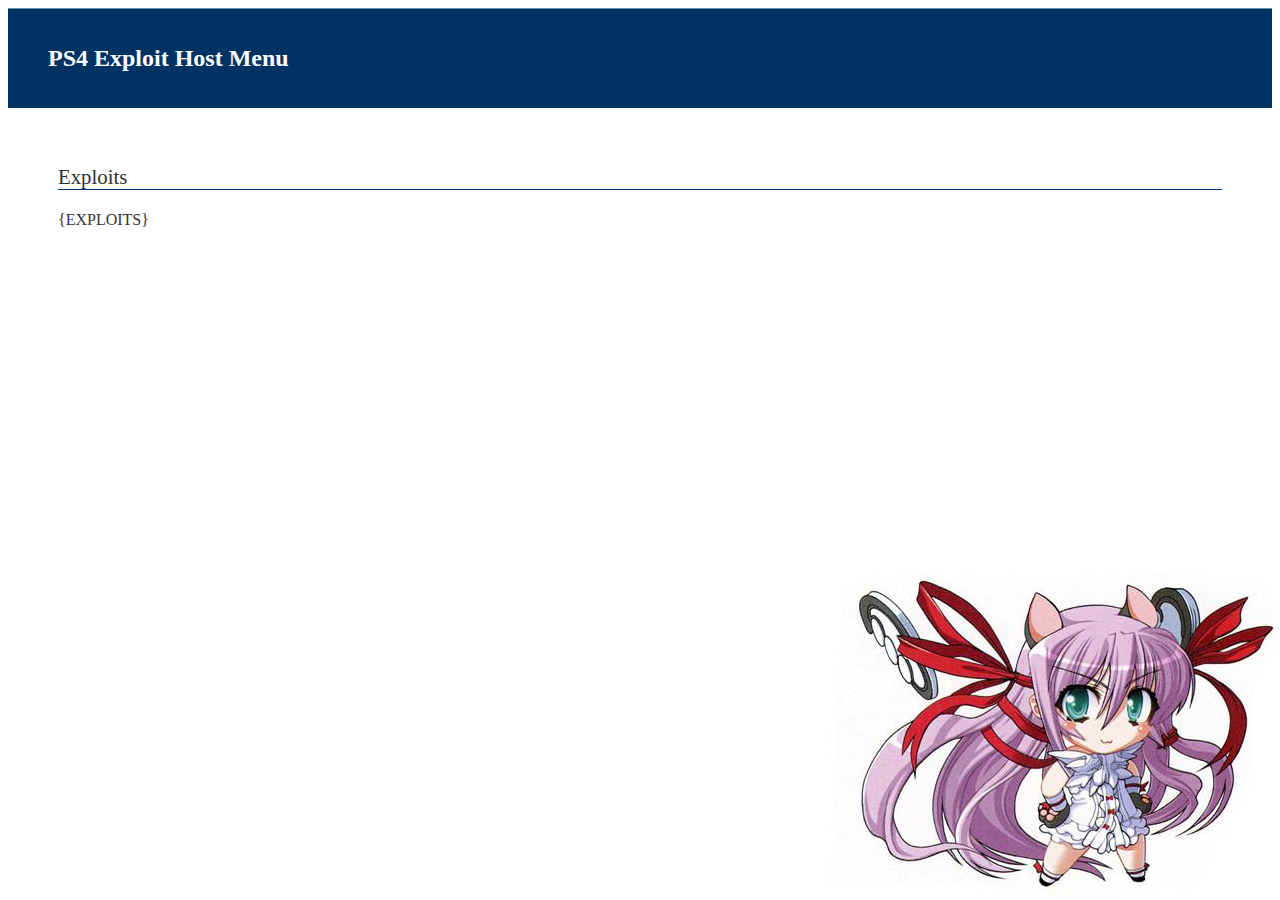
<file: exploit/index.html>
<!DOCTYPE HTML>
<html>
<head>
<meta charset="UTF-8">
<title>PS4 Exploit Host by Al Azif</title>
<style>
body {
    background-image: url(' [data-uri]');
    background-position: right bottom;
    background-repeat: no-repeat;
    background-attachment: fixed;
}
#wrapper {
    width: 100%;
}
#contentHeader {
    padding: 20px 40px;
    background: #003263;
    border-top: 1px solid #6392b1;
}
#content {
    width: 100%;
}
#contentBody {
    padding: 40px 50px 20px;
    color: #333;
}
h1 {
    font-size: 150%;
    color: #fff;
}
h2 {
    font-size: 130%;
    font-weight: normal;
    border-bottom: 1px solid #003488;
    margin-bottom: 1em;
}
h3 {
    font-size: 120%;
    margin-top: 2em;
    padding-left: 5px;
    border-left: 10px solid #9EC9E1;
    margin-bottom: 1em;
}
ul.default {
    list-style: disc outside;
    margin-bottom: 1em;
}
ul.default li {
    margin-left: 1.5em;
    padding-left: 0;
}
.btn {
    padding: 16px 32px;
    text-align: center;
    text-decoration: none;
    display: inline-block;
    font-size: 24px;
    margin: 4px 2px;
    -webkit-transition-duration: 0.4s;
    transition-duration: 0.4s;
    cursor: pointer;
}
.btn-main {
    width: 325px;
    background-color: #003263;
    color: white;
    border-radius: 8px;
}
.btn-main:hover {
    width: 325px;
    background-color: #0058b1;
    color: white;
    border-radius: 8px;
    box-shadow: 0 12px 16px 0 rgba(0, 140, 186, 0.24), 0 17px 50px 0 rgba(0, 140, 186,0.19)
}
</style>
</head>
<body>
<div id="wrapper">
<div id="contentWrapper">
<div id="contentHeader">
<h1>PS4 Exploit Host Menu</h1>
</div>
<div id="content">
<div id="contentBody">
<h2>Exploits</h2>
{EXPLOITS}
</div>
</div>
</div>
</div>
</body>
</html>
</file>
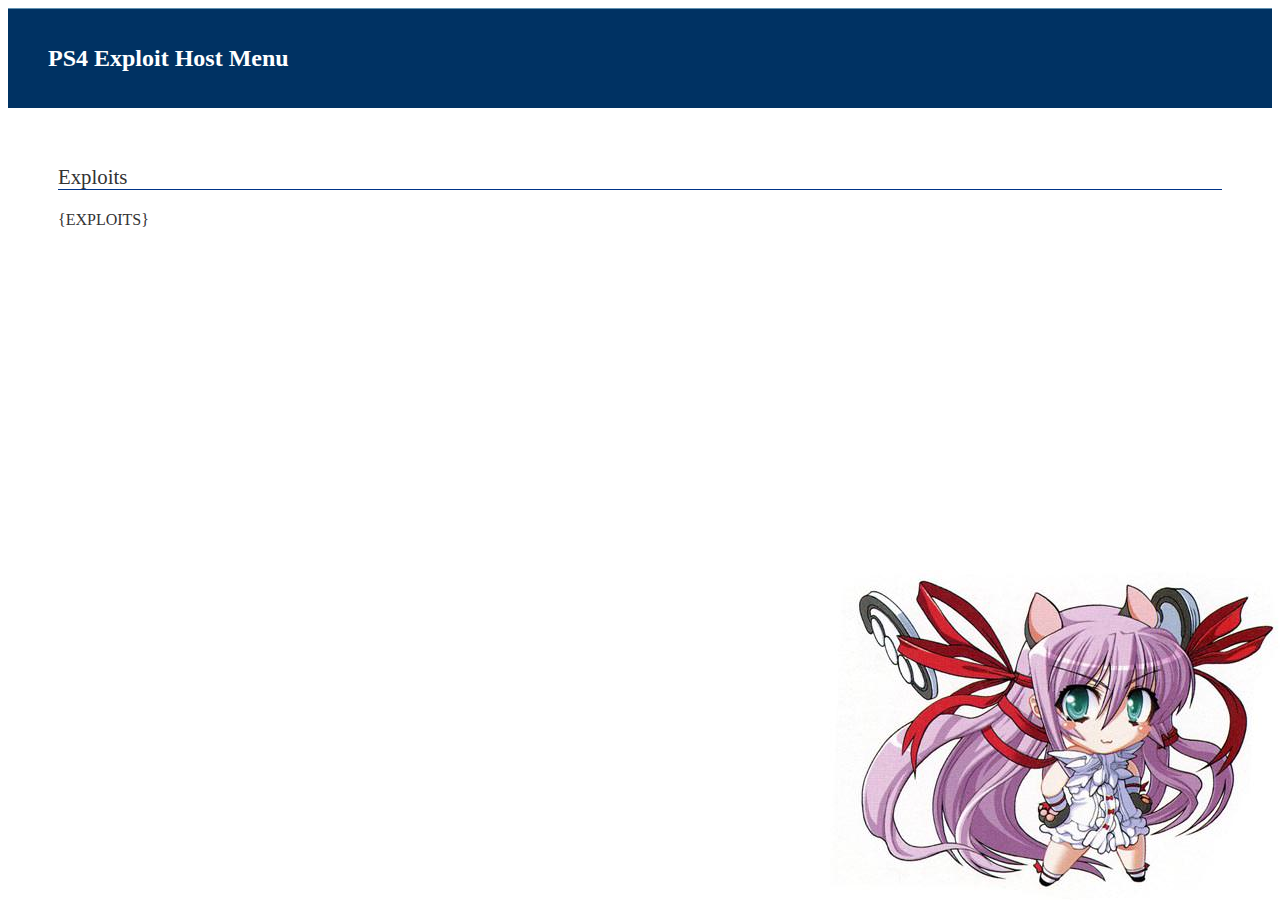
<file: exploits/index.html>
<!DOCTYPE HTML>
<html>
<head>
<meta charset="UTF-8">
<title>PS4 Exploit Host by Al Azif</title>
<style>
html {
    height: 100%;
}
body {
    background-image: url(' [data-uri]');
    background-position: right bottom;
    background-repeat: no-repeat;
    background-attachment: fixed;
    min-height: 100%;
}
#wrapper {
    width: 100%;
}
#contentHeader {
    padding: 20px 40px;
    background: #003263;
    border-top: 1px solid #6392b1;
}
#content {
    width: 100%;
}
#contentBody {
    padding: 40px 50px 20px;
    color: #333;
}
h1 {
    font-size: 150%;
    color: #fff;
}
h2 {
    font-size: 130%;
    font-weight: normal;
    border-bottom: 1px solid #003488;
    margin-bottom: 1em;
}
h3 {
    font-size: 120%;
    margin-top: 2em;
    padding-left: 5px;
    border-left: 10px solid #9EC9E1;
    margin-bottom: 1em;
}
ul.default {
    list-style: disc outside;
    margin-bottom: 1em;
}
ul.default li {
    margin-left: 1.5em;
    padding-left: 0;
}
.btn {
    padding: 16px 32px;
    text-align: center;
    text-decoration: none;
    display: inline-block;
    font-size: 24px;
    margin: 4px 2px;
    -webkit-transition-duration: 0.4s;
    transition-duration: 0.4s;
    cursor: pointer;
}
.btn-main {
    width: 325px;
    background-color: #003263;
    color: white;
    border-radius: 8px;
}
.btn-main:hover {
    width: 325px;
    background-color: #0058b1;
    color: white;
    border-radius: 8px;
    box-shadow: 0 12px 16px 0 rgba(0, 140, 186, 0.24), 0 17px 50px 0 rgba(0, 140, 186,0.19)
}
</style>
</head>
<body>
<div id="wrapper">
<div id="contentWrapper">
<div id="contentHeader">
<h1>PS4 Exploit Host Menu</h1>
</div>
<div id="content">
<div id="contentBody">
<h2>Exploits</h2>
{EXPLOITS}
</div>
</div>
</div>
</div>
</body>
</html>
</file>
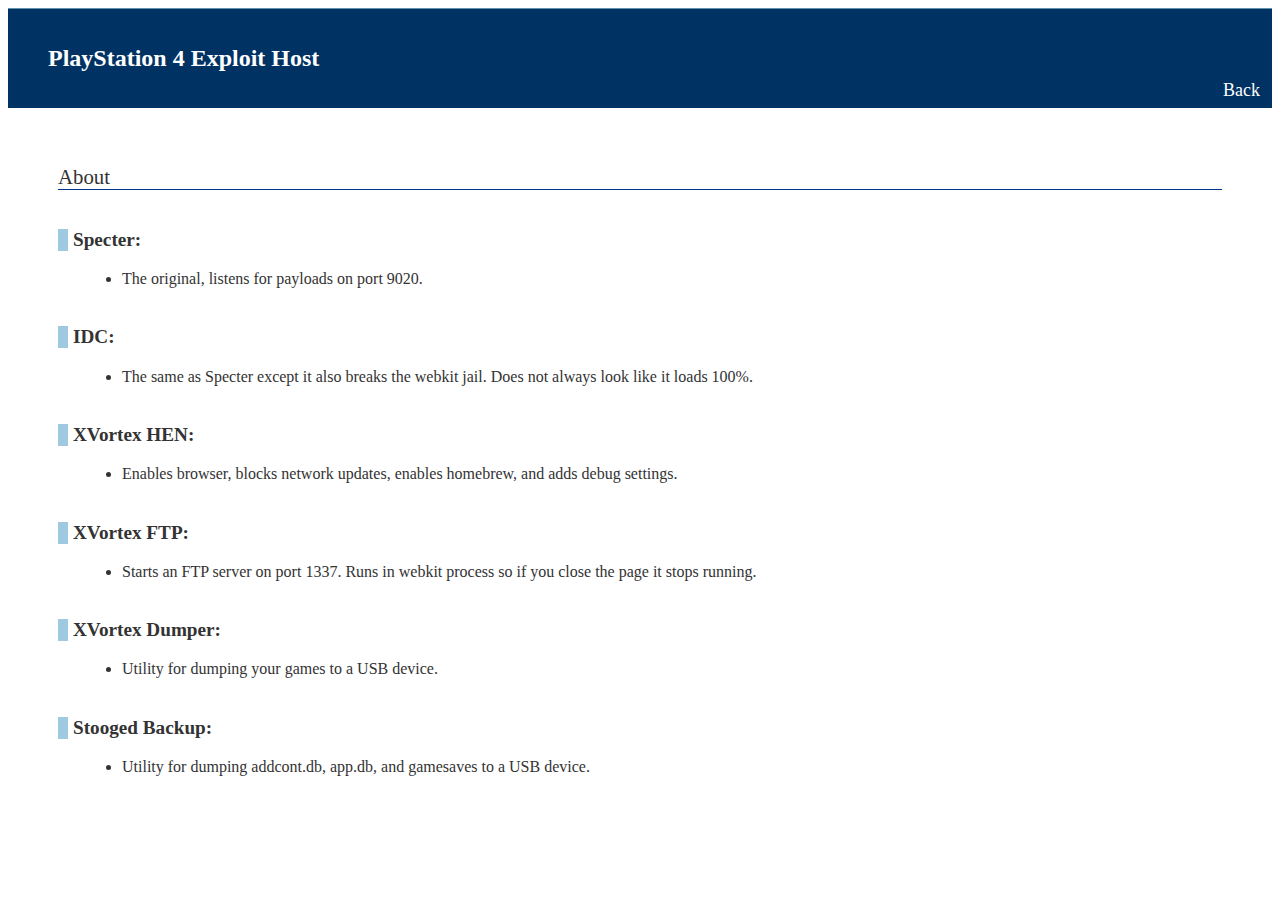
<file: html/about.html>
<!DOCTYPE HTML>
<html>
<head>
<meta charset="UTF-8">
<title>About Exploits | PS4 Exploit Host by Al Azif</title>
<style>
html {
    height: 100%;
}
body {
    background-image: url('[data-uri]');
    background-position: right bottom;
    background-repeat: no-repeat;
    background-attachment: fixed;
    min-height: 100%;
}
#wrapper {
    width: 100%;
}
#contentHeader {
    padding: 20px 40px;
    background: #003263;
    border-top: 1px solid #6392b1;
}
#content {
    width: 100%;
}
#contentBody {
    padding: 40px 50px 20px;
    color: #333;
}
h1 {
    font-size: 150%;
    color: #fff;
}
h2 {
    font-size: 130%;
    font-weight: normal;
    border-bottom: 1px solid #003488;
    margin-bottom: 1em;
}
h3 {
    font-size: 120%;
    margin-top: 2em;
    padding-left: 5px;
    border-left: 10px solid #9EC9E1;
    margin-bottom: 1em;
}
.about {
    font-size: large;
    color: #fff;
    text-decoration: none;
    position: absolute;
    right: 20px;
    top: 80px;
}
ul.default {
    list-style: disc outside;
    margin-bottom: 1em;
}
ul.default li {
    margin-left: 1.5em;
    padding-left: 0;
}
</style>
</head>
<body>
<div id="wrapper">
<div id="contentWrapper">
<div id="contentHeader">
<div><h1>PlayStation 4 Exploit Host</h1><a href="/index.html" class="about">Back</a></div>
</div>
<div id="content">
<div id="contentBody">
<h2>About</h2>
<h3>Specter:</h3>
<ul class="default">
<li>The original, listens for payloads on port 9020.</li>
</ul>
<h3>IDC:</h3>
<ul class="default">
<li>The same as Specter except it also breaks the webkit jail. Does not always look like it loads 100%.</li>
</ul>
<h3>XVortex HEN:</h3>
<ul class="default">
<li>Enables browser, blocks network updates, enables homebrew, and adds debug settings.</li>
</ul>
<h3>XVortex FTP:</h3>
<ul class="default">
<li>Starts an FTP server on port 1337. Runs in webkit process so if you close the page it stops running.</li>
</ul>
<h3>XVortex Dumper:</h3>
<ul class="default">
<li>Utility for dumping your games to a USB device.</li>
</ul>
<h3>Stooged Backup:</h3>
<ul class="default">
<li>Utility for dumping addcont.db, app.db, and gamesaves to a USB device.</li>
</ul>
</div>
</div>
</div>
</div>
</body>
</html>
</file>
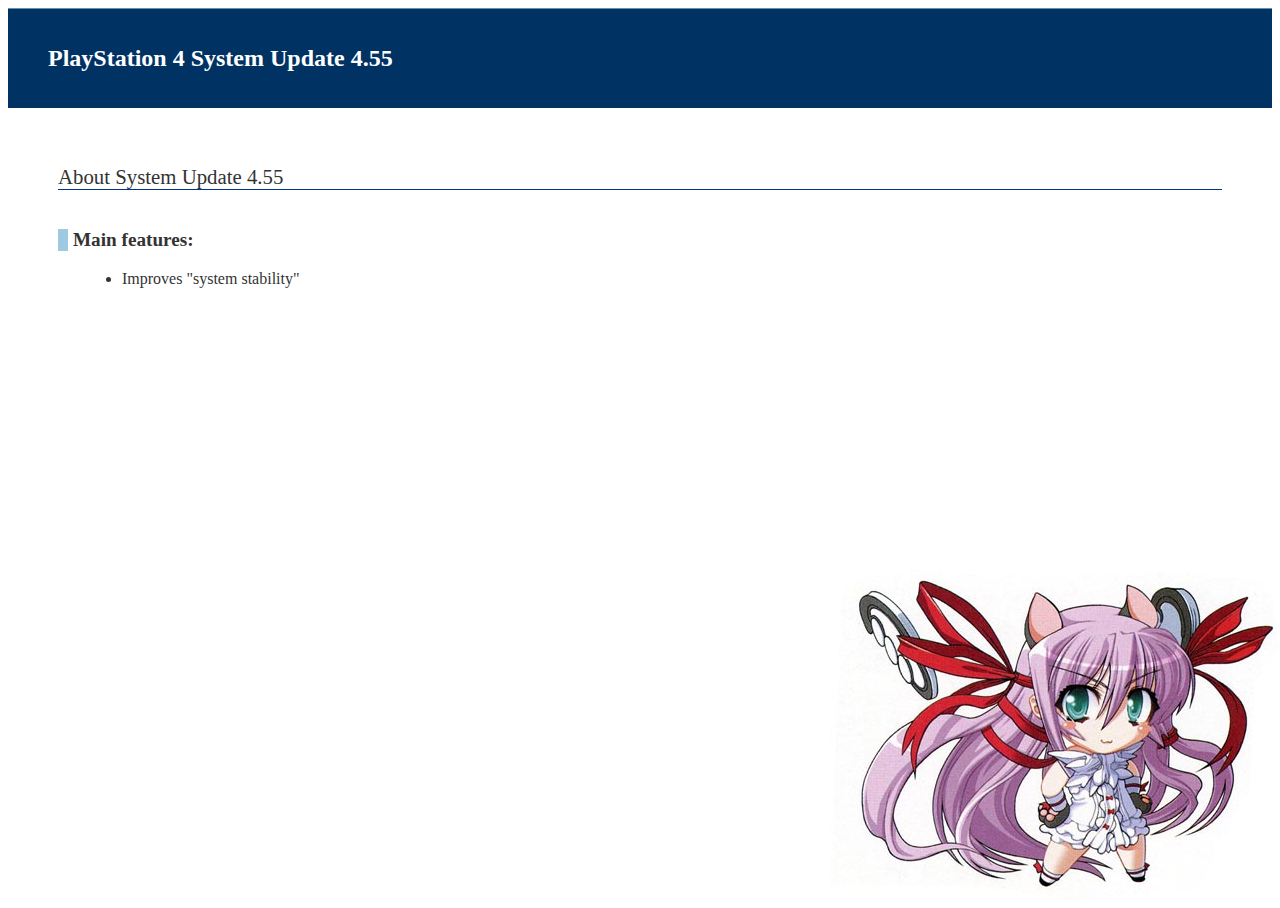
<file: html/ps4-updatefeature.html>
<!--
Copyright (c) 2017-2018 Al Azif, https://github.com/Al-Azif/ps4-exploit-host

Permission is hereby granted, free of charge, to any person obtaining
a copy of this software and associated documentation files (the
"Software"), to deal in the Software without restriction, including
without limitation the rights to use, copy, modify, merge, publish,
distribute, sublicense, and/or sell copies of the Software, and to
permit persons to whom the Software is furnished to do so, subject to
the following conditions:

The above copyright notice and this permission notice shall be
included in all copies or substantial portions of the Software.

THE SOFTWARE IS PROVIDED "AS IS", WITHOUT WARRANTY OF ANY KIND,
EXPRESS OR IMPLIED, INCLUDING BUT NOT LIMITED TO THE WARRANTIES OF
MERCHANTABILITY, FITNESS FOR A PARTICULAR PURPOSE AND
NONINFRINGEMENT. IN NO EVENT SHALL THE AUTHORS OR COPYRIGHT HOLDERS BE
LIABLE FOR ANY CLAIM, DAMAGES OR OTHER LIABILITY, WHETHER IN AN ACTION
OF CONTRACT, TORT OR OTHERWISE, ARISING FROM, OUT OF OR IN CONNECTION
WITH THE SOFTWARE OR THE USE OR OTHER DEALINGS IN THE SOFTWARE.
-->
<!DOCTYPE html>
<html>
<head>
<meta charset="utf-8">
<title>System Update | PS4 Exploit Host by Al Azif</title>
<link rel="stylesheet" href="/static/style.css">
</head>
<body>
<div id="wrapper">
<div id="contentWrapper">
<div id="contentHeader">
<h1>PlayStation 4 System Update 4.55</h1>
</div>
<div id="content">
<div id="contentBody">
<h2>About System Update 4.55</h2>
<h3>Main features:</h3>
<ul class="default">
<li>Improves "system stability"</li>
</ul>
</div>
</div>
</div>
</div>
</body>
</html>
</file>
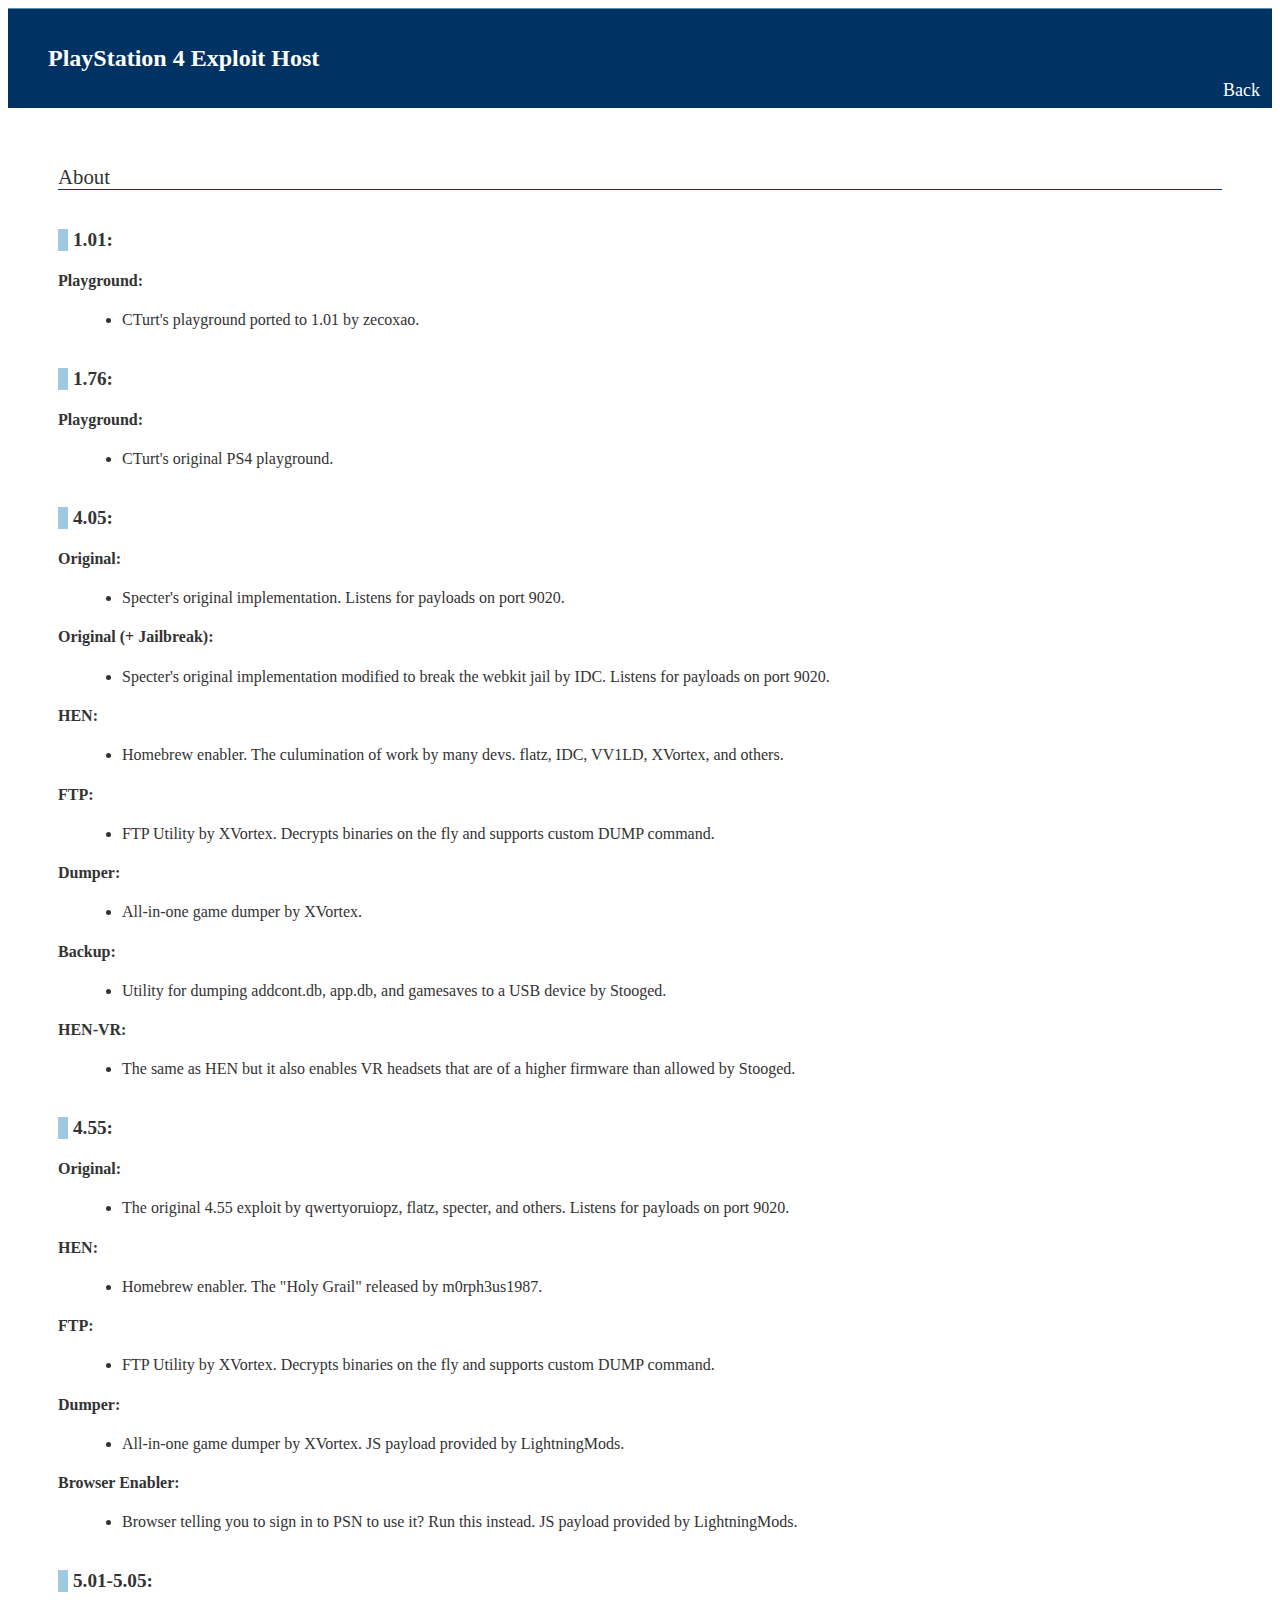
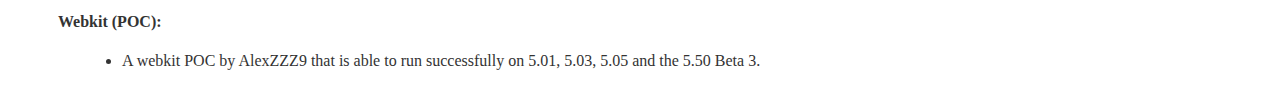
<file: static/about.html>
<!DOCTYPE html>
<html>
<head>
<meta charset="utf-8">
<title>About Exploits | PS4 Exploit Host by Al Azif</title>
<link rel="stylesheet" href="/static/style.css">
<style>
body {
    background-image: none;
}
</style>
</head>
<body>
<div id="wrapper">
<div id="contentWrapper">
<div id="contentHeader">
<div><h1>PlayStation 4 Exploit Host</h1><a href="/index.html" class="about">Back</a></div>
</div>
<div id="content">
<div id="contentBody">
<h2>About</h2>
<h3>1.01:</h3>
<h4>Playground:</h4>
<ul class="default">
<li>CTurt's playground ported to 1.01 by zecoxao.</li>
</ul>
<h3>1.76:</h3>
<h4>Playground:</h4>
<ul class="default">
<li>CTurt's original PS4 playground.</li>
</ul>
<h3>4.05:</h3>
<h4>Original:</h4>
<ul class="default">
<li>Specter's original implementation. Listens for payloads on port 9020.</li>
</ul>
<h4>Original (+ Jailbreak):</h4>
<ul class="default">
<li>Specter's original implementation modified to break the webkit jail by IDC. Listens for payloads on port 9020.</li>
</ul>
<h4>HEN:</h4>
<ul class="default">
<li>Homebrew enabler. The culumination of work by many devs. flatz, IDC, VV1LD, XVortex, and others.</li>
</ul>
<h4>FTP:</h4>
<ul class="default">
<li>FTP Utility by XVortex. Decrypts binaries on the fly and supports custom DUMP command.</li>
</ul>
<h4>Dumper:</h4>
<ul class="default">
<li>All-in-one game dumper by XVortex.</li>
</ul>
<h4>Backup:</h4>
<ul class="default">
<li>Utility for dumping addcont.db, app.db, and gamesaves to a USB device by Stooged.</li>
</ul>
<h4>HEN-VR:</h4>
<ul class="default">
<li>The same as HEN but it also enables VR headsets that are of a higher firmware than allowed by Stooged.</li>
</ul>
<h3>4.55:</h3>
<h4>Original:</h4>
<ul class="default">
<li>The original 4.55 exploit by qwertyoruiopz, flatz, specter, and others. Listens for payloads on port 9020.</li>
</ul>
<h4>HEN:</h4>
<ul class="default">
<li>Homebrew enabler. The "Holy Grail" released by m0rph3us1987.</li>
</ul>
<h4>FTP:</h4>
<ul class="default">
<li>FTP Utility by XVortex. Decrypts binaries on the fly and supports custom DUMP command.</li>
</ul>
<h4>Dumper:</h4>
<ul class="default">
<li>All-in-one game dumper by XVortex. JS payload provided by LightningMods.</li>
</ul>
<h4>Browser Enabler:</h4>
<ul class="default">
<li>Browser telling you to sign in to PSN to use it? Run this instead. JS payload provided by LightningMods.</li>
</ul>
<h3>5.01-5.05:</h3>
<h4>Webkit (POC):</h4>
<ul class="default">
<li>A webkit POC by AlexZZZ9 that is able to run successfully on 5.01, 5.03, 5.05 and the 5.50 Beta 3.</li>
</ul>
</div>
</div>
</div>
</div>
</body>
</html>
<!--
Copyright (c) 2017-2018 Al Azif, https://github.com/Al-Azif/ps4-exploit-host

Permission is hereby granted, free of charge, to any person obtaining
a copy of this software and associated documentation files (the
"Software"), to deal in the Software without restriction, including
without limitation the rights to use, copy, modify, merge, publish,
distribute, sublicense, and/or sell copies of the Software, and to
permit persons to whom the Software is furnished to do so, subject to
the following conditions:

The above copyright notice and this permission notice shall be
included in all copies or substantial portions of the Software.

THE SOFTWARE IS PROVIDED "AS IS", WITHOUT WARRANTY OF ANY KIND,
EXPRESS OR IMPLIED, INCLUDING BUT NOT LIMITED TO THE WARRANTIES OF
MERCHANTABILITY, FITNESS FOR A PARTICULAR PURPOSE AND
NONINFRINGEMENT. IN NO EVENT SHALL THE AUTHORS OR COPYRIGHT HOLDERS BE
LIABLE FOR ANY CLAIM, DAMAGES OR OTHER LIABILITY, WHETHER IN AN ACTION
OF CONTRACT, TORT OR OTHERWISE, ARISING FROM, OUT OF OR IN CONNECTION
WITH THE SOFTWARE OR THE USE OR OTHER DEALINGS IN THE SOFTWARE.
-->
</file>
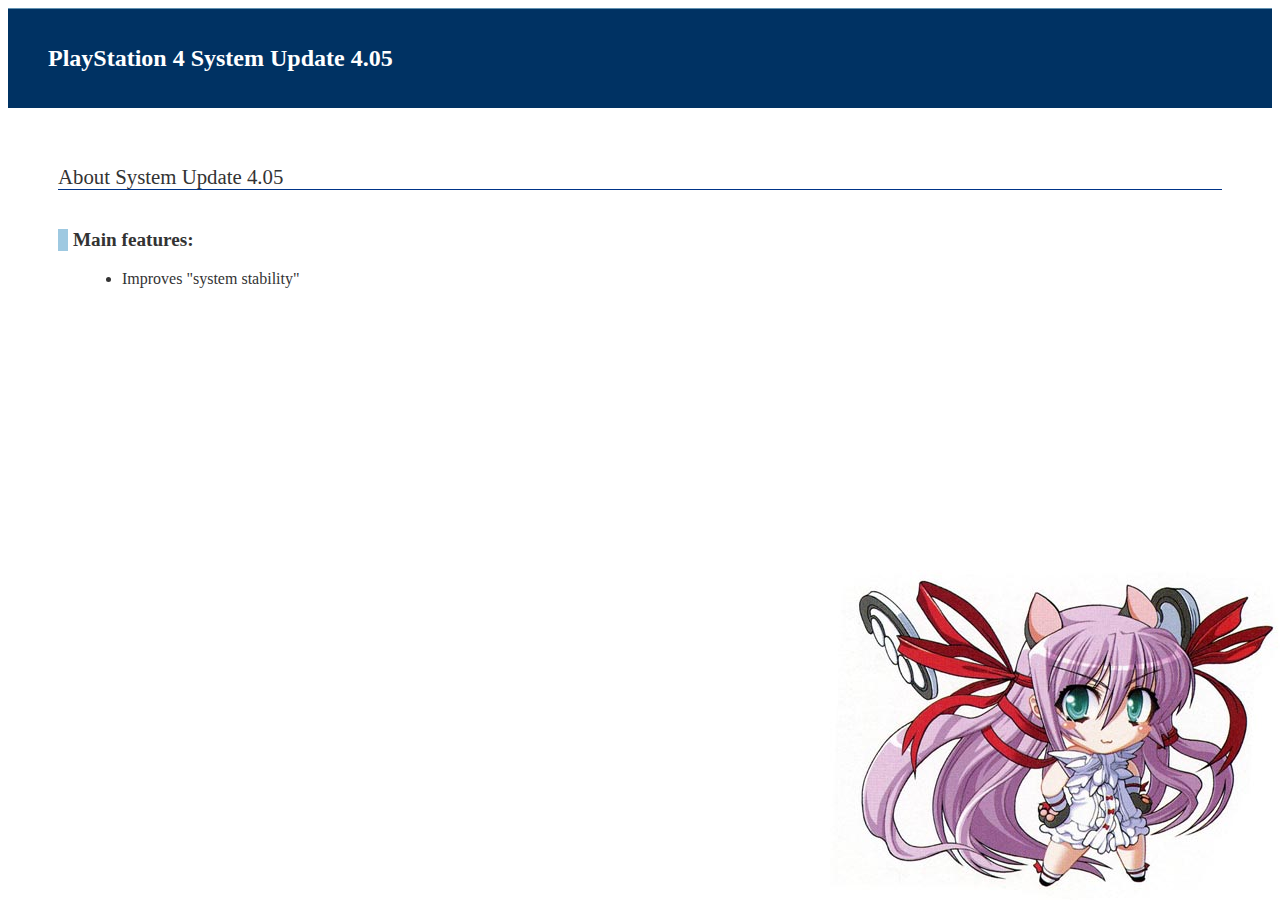
<file: updates/ps4-updatefeature.html>
<!DOCTYPE HTML>
<html>
<head>
<meta charset="UTF-8">
<title>PlayStation 4 System Update by Al Azif</title>
<style>
body {
    background-image: url('[data-uri]');
    background-position: right bottom;
    background-repeat: no-repeat;
    background-attachment: fixed;
}
#wrapper {
    width: 100%;
}
#contentHeader {
    padding: 20px 40px;
    background: #003263;
    border-top: 1px solid #6392b1;
}
#content {
    width: 100%;
}
#contentBody {
    padding: 40px 50px 20px;
    color: #333;
}
h1 {
    font-size: 150%;
    color: #fff;
}
h2 {
    font-size: 130%;
    font-weight: normal;
    border-bottom: 1px solid #003488;
    margin-bottom: 1em;
}
h3 {
    font-size: 120%;
    margin-top: 2em;
    padding-left: 5px;
    border-left: 10px solid #9EC9E1;
    margin-bottom: 1em;
}
ul.default {
    list-style: disc outside;
    margin-bottom: 1em;
}
ul.default li {
    margin-left: 1.5em;
    padding-left: 0;
}
</style>
</head>
<body>
<div id="wrapper">
<div id="contentWrapper">
<div id="contentHeader">
<h1>PlayStation 4 System Update 4.05</h1>
</div>
<div id="content">
<div id="contentBody">
<h2>About System Update 4.05</h2>
<h3>Main features:</h3>
<ul class="default">
<li>Improves "system stability"</li>
</ul>
</div>
</div>
</div>
</div>
</body>
</html>
</file>
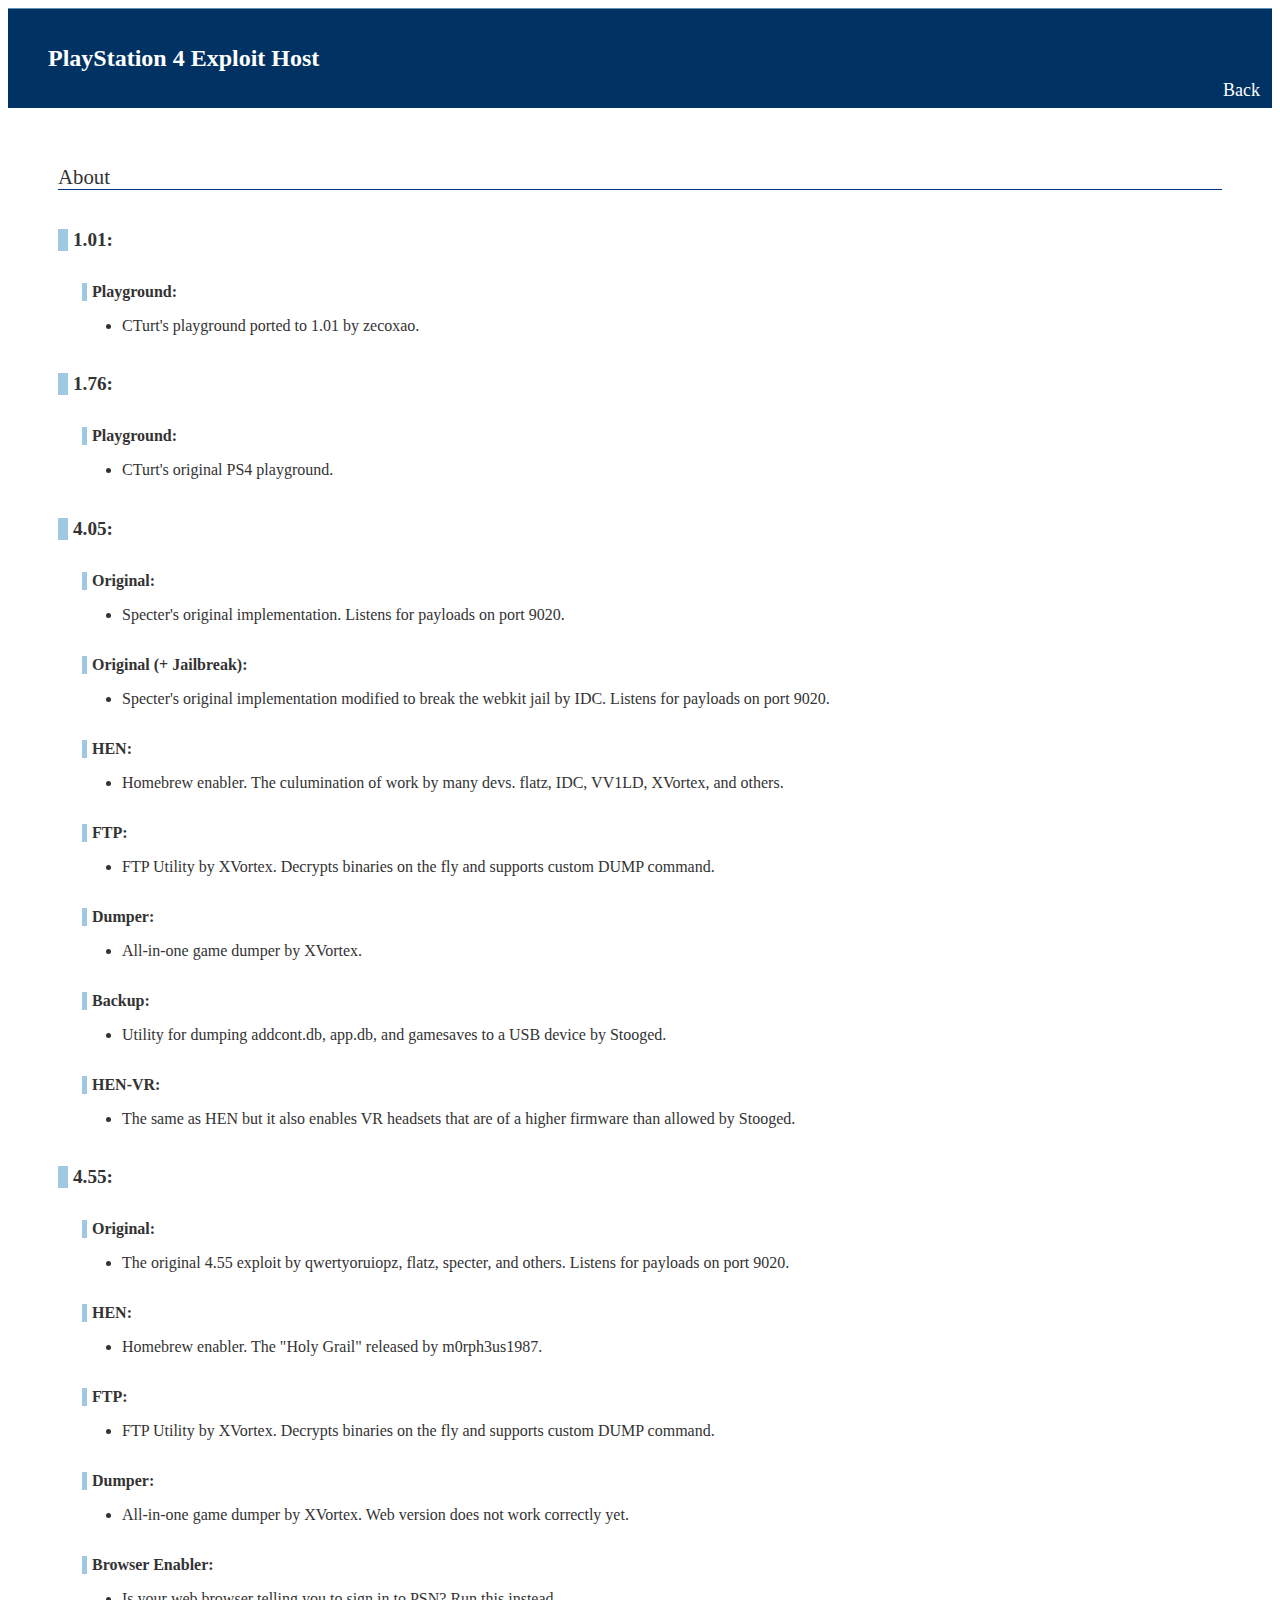
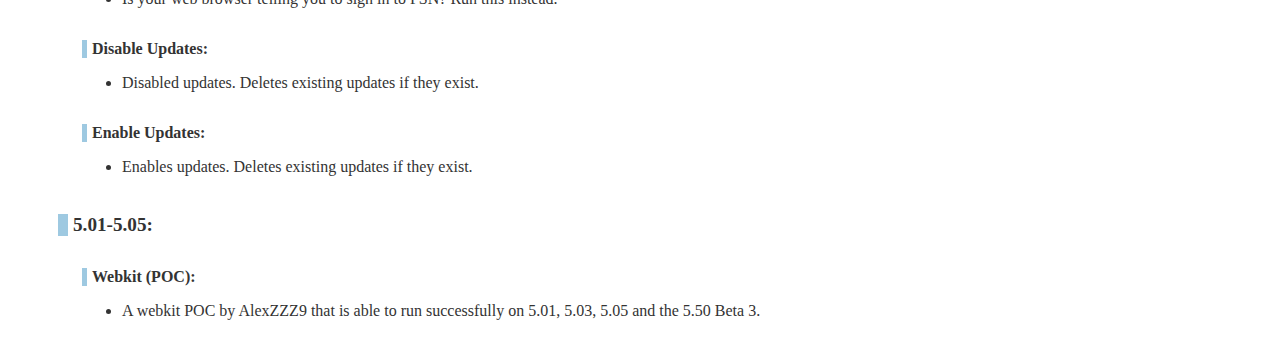
<file: themes/default/about.html>
<!DOCTYPE html>
<html>
<head>
<meta charset="utf-8">
<title>About Exploits | PS4 Exploit Host by Al Azif</title>
<link rel="stylesheet" href="/themes/default/style.css">
<style>
body {
    background-image: none;
}
</style>
</head>
<body>
<div id="wrapper">
<div id="contentWrapper">
<div id="contentHeader">
<div><h1>PlayStation 4 Exploit Host</h1><a href="/index.html" class="about">Back</a></div>
</div>
<div id="content">
<div id="contentBody">
<h2>About</h2>
<h3>1.01:</h3>
<h4>Playground:</h4>
<ul class="default">
<li>CTurt's playground ported to 1.01 by zecoxao.</li>
</ul>
<h3>1.76:</h3>
<h4>Playground:</h4>
<ul class="default">
<li>CTurt's original PS4 playground.</li>
</ul>
<h3>4.05:</h3>
<h4>Original:</h4>
<ul class="default">
<li>Specter's original implementation. Listens for payloads on port 9020.</li>
</ul>
<h4>Original (+ Jailbreak):</h4>
<ul class="default">
<li>Specter's original implementation modified to break the webkit jail by IDC. Listens for payloads on port 9020.</li>
</ul>
<h4>HEN:</h4>
<ul class="default">
<li>Homebrew enabler. The culumination of work by many devs. flatz, IDC, VV1LD, XVortex, and others.</li>
</ul>
<h4>FTP:</h4>
<ul class="default">
<li>FTP Utility by XVortex. Decrypts binaries on the fly and supports custom DUMP command.</li>
</ul>
<h4>Dumper:</h4>
<ul class="default">
<li>All-in-one game dumper by XVortex.</li>
</ul>
<h4>Backup:</h4>
<ul class="default">
<li>Utility for dumping addcont.db, app.db, and gamesaves to a USB device by Stooged.</li>
</ul>
<h4>HEN-VR:</h4>
<ul class="default">
<li>The same as HEN but it also enables VR headsets that are of a higher firmware than allowed by Stooged.</li>
</ul>
<h3>4.55:</h3>
<h4>Original:</h4>
<ul class="default">
<li>The original 4.55 exploit by qwertyoruiopz, flatz, specter, and others. Listens for payloads on port 9020.</li>
</ul>
<h4>HEN:</h4>
<ul class="default">
<li>Homebrew enabler. The "Holy Grail" released by m0rph3us1987.</li>
</ul>
<h4>FTP:</h4>
<ul class="default">
<li>FTP Utility by XVortex. Decrypts binaries on the fly and supports custom DUMP command.</li>
</ul>
<h4>Dumper:</h4>
<ul class="default">
<li>All-in-one game dumper by XVortex. Web version does not work correctly yet.</li>
</ul>
<h4>Browser Enabler:</h4>
<ul class="default">
<li>Is your web browser telling you to sign in to PSN? Run this instead.</li>
</ul>
<h4>Disable Updates:</h4>
<ul class="default">
<li>Disabled updates. Deletes existing updates if they exist.</li>
</ul>
<h4>Enable Updates:</h4>
<ul class="default">
<li>Enables updates. Deletes existing updates if they exist.</li>
</ul>
<h3>5.01-5.05:</h3>
<h4>Webkit (POC):</h4>
<ul class="default">
<li>A webkit POC by AlexZZZ9 that is able to run successfully on 5.01, 5.03, 5.05 and the 5.50 Beta 3.</li>
</ul>
</div>
</div>
</div>
</div>
</body>
</html>
<!--
Copyright (c) 2017-2018 Al Azif, https://github.com/Al-Azif/ps4-exploit-host

Permission is hereby granted, free of charge, to any person obtaining
a copy of this software and associated documentation files (the
"Software"), to deal in the Software without restriction, including
without limitation the rights to use, copy, modify, merge, publish,
distribute, sublicense, and/or sell copies of the Software, and to
permit persons to whom the Software is furnished to do so, subject to
the following conditions:

The above copyright notice and this permission notice shall be
included in all copies or substantial portions of the Software.

THE SOFTWARE IS PROVIDED "AS IS", WITHOUT WARRANTY OF ANY KIND,
EXPRESS OR IMPLIED, INCLUDING BUT NOT LIMITED TO THE WARRANTIES OF
MERCHANTABILITY, FITNESS FOR A PARTICULAR PURPOSE AND
NONINFRINGEMENT. IN NO EVENT SHALL THE AUTHORS OR COPYRIGHT HOLDERS BE
LIABLE FOR ANY CLAIM, DAMAGES OR OTHER LIABILITY, WHETHER IN AN ACTION
OF CONTRACT, TORT OR OTHERWISE, ARISING FROM, OUT OF OR IN CONNECTION
WITH THE SOFTWARE OR THE USE OR OTHER DEALINGS IN THE SOFTWARE.
-->
</file>
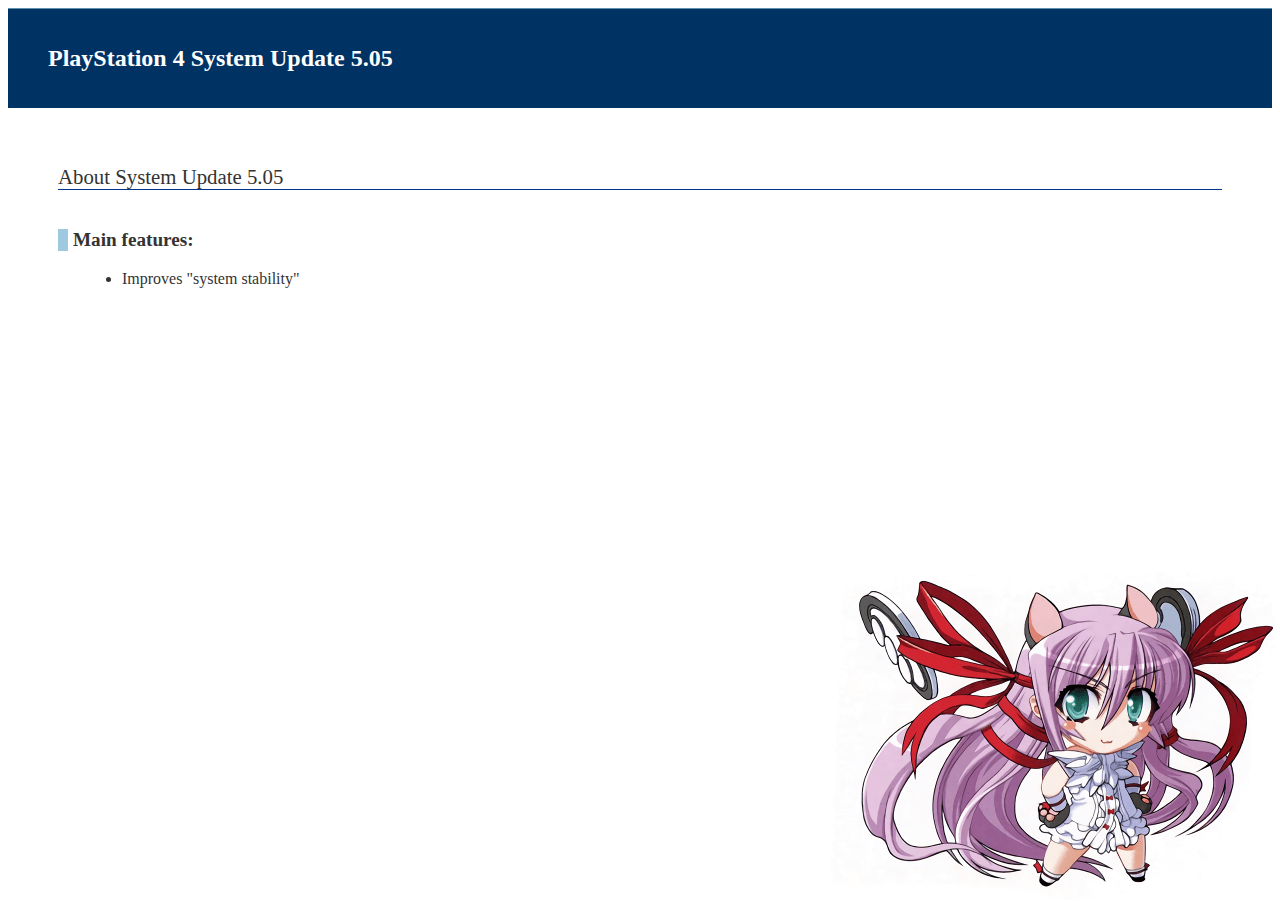
<file: themes/default/ps4-updatefeature.html>
<!DOCTYPE html>
<html>
<head>
<meta charset="utf-8">
<title>System Update | PS4 Exploit Host by Al Azif</title>
<link rel="stylesheet" href="/themes/default/style.css">
</head>
<body>
<div id="wrapper">
<div id="contentWrapper">
<div id="contentHeader">
<h1>PlayStation 4 System Update 5.05</h1>
</div>
<div id="content">
<div id="contentBody">
<h2>About System Update 5.05</h2>
<h3>Main features:</h3>
<ul class="default">
<li>Improves "system stability"</li>
</ul>
</div>
</div>
</div>
</div>
</body>
</html>
<!--
Copyright (c) 2017-2018 Al Azif, https://github.com/Al-Azif/ps4-exploit-host

Permission is hereby granted, free of charge, to any person obtaining
a copy of this software and associated documentation files (the
"Software"), to deal in the Software without restriction, including
without limitation the rights to use, copy, modify, merge, publish,
distribute, sublicense, and/or sell copies of the Software, and to
permit persons to whom the Software is furnished to do so, subject to
the following conditions:

The above copyright notice and this permission notice shall be
included in all copies or substantial portions of the Software.

THE SOFTWARE IS PROVIDED "AS IS", WITHOUT WARRANTY OF ANY KIND,
EXPRESS OR IMPLIED, INCLUDING BUT NOT LIMITED TO THE WARRANTIES OF
MERCHANTABILITY, FITNESS FOR A PARTICULAR PURPOSE AND
NONINFRINGEMENT. IN NO EVENT SHALL THE AUTHORS OR COPYRIGHT HOLDERS BE
LIABLE FOR ANY CLAIM, DAMAGES OR OTHER LIABILITY, WHETHER IN AN ACTION
OF CONTRACT, TORT OR OTHERWISE, ARISING FROM, OUT OF OR IN CONNECTION
WITH THE SOFTWARE OR THE USE OR OTHER DEALINGS IN THE SOFTWARE.
-->
</file>
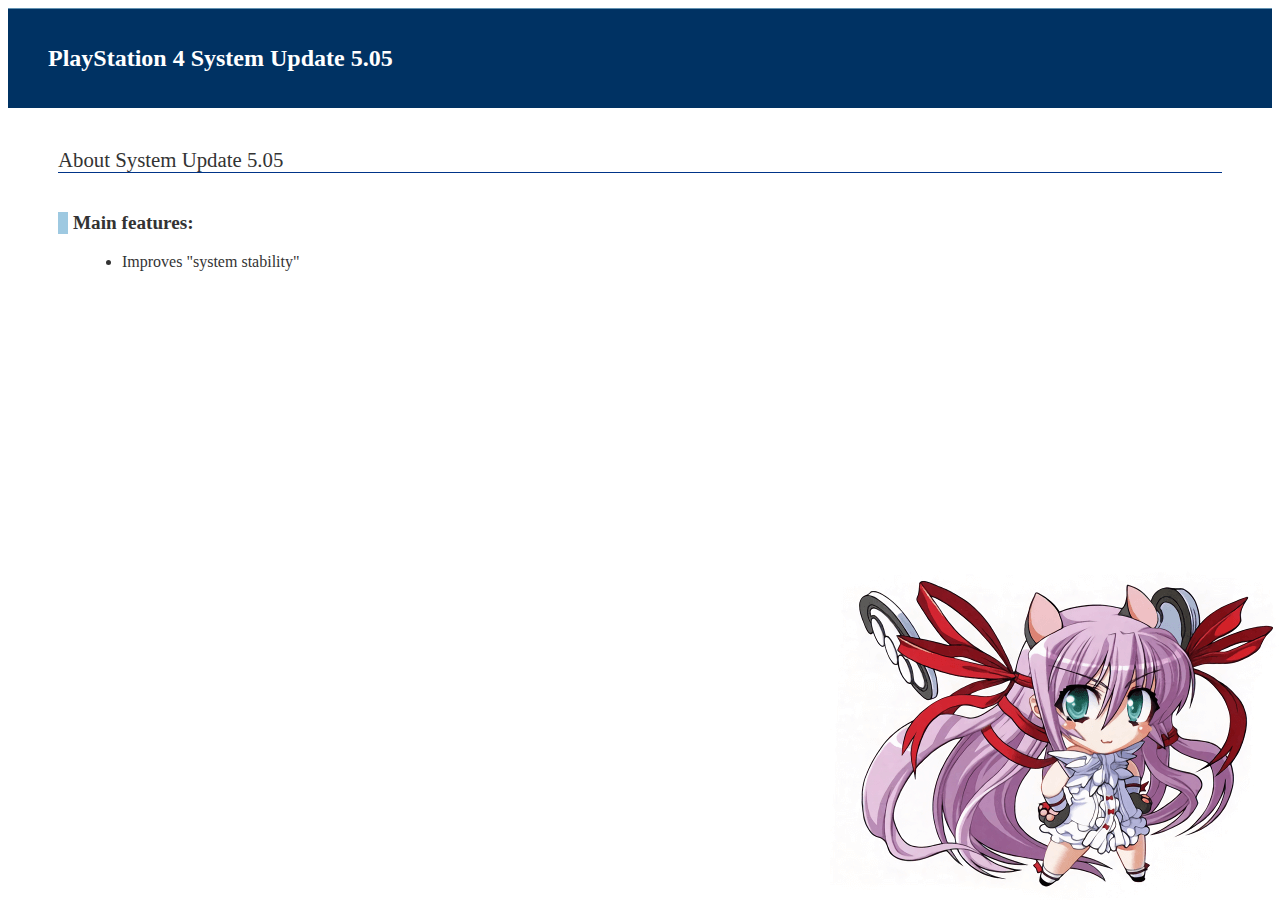
<file: themes/Default/ps4-updatefeature.html>
<!DOCTYPE html>
<html>
<head>
<meta charset="utf-8">
<title>System Update | Exploit Host by Al Azif</title>
<style>
html {
    height: 95%;
}
body {
    background-image: url('/themes/Default/image.png');
    background-position: right bottom;
    background-repeat: no-repeat;
    background-attachment: fixed;
    min-height: 100%;
}
#wrapper {
    width: 100%;
}
#contentHeader {
    padding: 20px 40px;
    background: #003263;
    border-top: 1px solid #6392b1;
}
#content {
    width: 100%;
}
#contentBody {
    margin: 40px 50px;
    color: #333;
}
h1 {
    font-size: 150%;
    color: #fff;
}
h2 {
    font-size: 130%;
    font-weight: normal;
    border-bottom: 1px solid #003488;
    margin-bottom: 1em;
}
h3 {
    font-size: 120%;
    margin-top: 2em;
    padding-left: 5px;
    border-left: 10px solid #9EC9E1;
    margin-bottom: 1em;
}
ul.default {
    list-style: disc outside;
    margin-bottom: 1em;
}
ul.default li {
    margin-left: 1.5em;
    padding-left: 0;
}
</style>
</head>
<body>
<div id="wrapper">
<div id="contentWrapper">
<div id="contentHeader">
<h1>PlayStation 4 System Update 5.05</h1>
</div>
<div id="content">
<div id="contentBody">
<h2>About System Update 5.05</h2>
<h3>Main features:</h3>
<ul class="default">
<li>Improves "system stability"</li>
</ul>
</div>
</div>
</div>
</div>
</body>
</html>
<!--
Copyright (c) 2017-2022 Al Azif, https://github.com/Al-Azif/ps4-exploit-host

Permission is hereby granted, free of charge, to any person obtaining
a copy of this software and associated documentation files (the
"Software"), to deal in the Software without restriction, including
without limitation the rights to use, copy, modify, merge, publish,
distribute, sublicense, and/or sell copies of the Software, and to
permit persons to whom the Software is furnished to do so, subject to
the following conditions:

The above copyright notice and this permission notice shall be
included in all copies or substantial portions of the Software.

THE SOFTWARE IS PROVIDED "AS IS", WITHOUT WARRANTY OF ANY KIND,
EXPRESS OR IMPLIED, INCLUDING BUT NOT LIMITED TO THE WARRANTIES OF
MERCHANTABILITY, FITNESS FOR A PARTICULAR PURPOSE AND
NONINFRINGEMENT. IN NO EVENT SHALL THE AUTHORS OR COPYRIGHT HOLDERS BE
LIABLE FOR ANY CLAIM, DAMAGES OR OTHER LIABILITY, WHETHER IN AN ACTION
OF CONTRACT, TORT OR OTHERWISE, ARISING FROM, OUT OF OR IN CONNECTION
WITH THE SOFTWARE OR THE USE OR OTHER DEALINGS IN THE SOFTWARE.
-->
</file>
<file: static/style.css>
html {
    height: 100%;
}
body {
    background-image: url('/static/image.jpg');
    background-position: right bottom;
    background-repeat: no-repeat;
    background-attachment: fixed;
    min-height: 100%;
}
#wrapper {
    width: 100%;
}
#contentHeader {
    padding: 20px 40px;
    background: #003263;
    border-top: 1px solid #6392b1;
}
#content {
    width: 100%;
}
#contentBody {
    padding: 40px 50px 20px;
    color: #333;
}
#ifr {
    margin: 0;
    padding: 0;
    width: 0;
    height: 0;
    border: none;
    display: none;
}
h1 {
    font-size: 150%;
    color: #fff;
}
h2 {
    font-size: 130%;
    font-weight: normal;
    border-bottom: 1px solid #003488;
    margin-bottom: 1em;
}
h3 {
    font-size: 120%;
    margin-top: 2em;
    padding-left: 5px;
    border-left: 10px solid #9EC9E1;
    margin-bottom: 1em;
}
.about {
    font-size: large;
    color: #fff;
    text-decoration: none;
    position: absolute;
    right: 20px;
    top: 80px;
}
ul.default {
    list-style: disc outside;
    margin-bottom: 1em;
}
ul.default li {
    margin-left: 1.5em;
    padding-left: 0;
}
.btn {
    padding: 16px 32px;
    text-align: center;
    text-decoration: none;
    display: inline-block;
    font-size: 24px;
    margin: 4px 2px;
    -webkit-transition-duration: 0.4s;
    transition-duration: 0.4s;
    cursor: pointer;
}
.btn-main {
    width: 325px;
    background-color: #003263;
    color: white;
    border-radius: 8px;
}
.btn-main:hover {
    width: 325px;
    background-color: #0058b1;
    color: white;
    border-radius: 8px;
}
</file>
<file: themes/default/style.css>
html {
    height: 100%;
}
body {
    background-image: url('/themes/default/image.png');
    background-position: right bottom;
    background-repeat: no-repeat;
    background-attachment: fixed;
    min-height: 100%;
}
#wrapper {
    width: 100%;
}
#contentHeader {
    padding: 20px 40px;
    background: #003263;
    border-top: 1px solid #6392b1;
}
#content {
    width: 100%;
}
#contentBody {
    padding: 40px 50px 20px;
    color: #333;
}
#ifr {
    margin: 0;
    padding: 0;
    width: 0;
    height: 0;
    border: none;
    display: none;
}
h1 {
    font-size: 150%;
    color: #fff;
}
h2 {
    font-size: 130%;
    font-weight: normal;
    border-bottom: 1px solid #003488;
    margin-bottom: 1em;
}
h3 {
    font-size: 120%;
    margin-top: 2em;
    padding-left: 5px;
    border-left: 10px solid #9EC9E1;
    margin-bottom: 1em;
}
h4 {
    font-size: 100%;
    margin-top: 2em;
    margin-left: 24px;
    padding-left: 5px;
    border-left: 5px solid #9EC9E1;
    margin-bottom: 1em;
}
.about {
    font-size: large;
    color: #fff;
    text-decoration: none;
    position: absolute;
    right: 20px;
    top: 80px;
}
ul.default {
    list-style: disc outside;
    margin-bottom: 1em;
}
ul.default li {
    margin-left: 1.5em;
    padding-left: 0;
}
.btn {
    padding: 16px 32px;
    text-align: center;
    text-decoration: none;
    display: inline-block;
    font-size: 24px;
    margin: 4px 2px;
    -webkit-transition-duration: 0.4s;
    transition-duration: 0.4s;
    cursor: pointer;
}
.btn-disabled {
    width: 325px;
    background-color: #777777;
    color: white;
    border-radius: 8px;
}
.btn-main {
    width: 325px;
    background-color: #003263;
    color: white;
    border-radius: 8px;
}
.btn-main:hover {
    width: 325px;
    background-color: #0058b1;
    color: white;
    border-radius: 8px;
}
/*
Copyright (c) 2017-2018 Al Azif, https://github.com/Al-Azif/ps4-exploit-host

Permission is hereby granted, free of charge, to any person obtaining
a copy of this software and associated documentation files (the
"Software"), to deal in the Software without restriction, including
without limitation the rights to use, copy, modify, merge, publish,
distribute, sublicense, and/or sell copies of the Software, and to
permit persons to whom the Software is furnished to do so, subject to
the following conditions:

The above copyright notice and this permission notice shall be
included in all copies or substantial portions of the Software.

THE SOFTWARE IS PROVIDED "AS IS", WITHOUT WARRANTY OF ANY KIND,
EXPRESS OR IMPLIED, INCLUDING BUT NOT LIMITED TO THE WARRANTIES OF
MERCHANTABILITY, FITNESS FOR A PARTICULAR PURPOSE AND
NONINFRINGEMENT. IN NO EVENT SHALL THE AUTHORS OR COPYRIGHT HOLDERS BE
LIABLE FOR ANY CLAIM, DAMAGES OR OTHER LIABILITY, WHETHER IN AN ACTION
OF CONTRACT, TORT OR OTHERWISE, ARISING FROM, OUT OF OR IN CONNECTION
WITH THE SOFTWARE OR THE USE OR OTHER DEALINGS IN THE SOFTWARE.
*/
</file>
